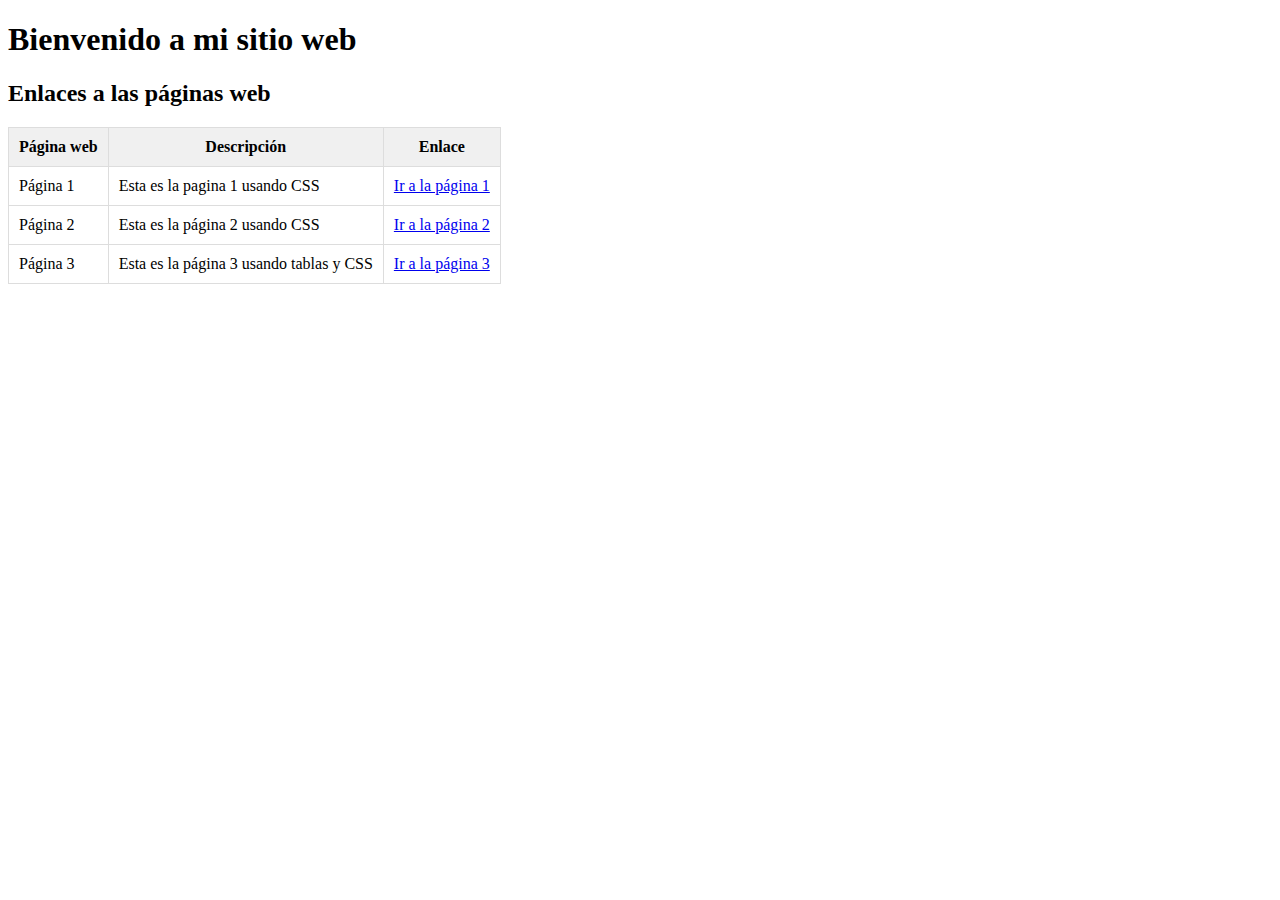
<file: index.html>
<!DOCTYPE html>
<html lang="en">
<head>
    <meta charset="UTF-8">
    <meta name="viewport" content="width=device-width, initial-scale=1.0">
    <title>Document</title>
    <style>
        table {
            border-collapse: collapse;
        }
        th, td {
            border: 1px solid #ddd;
            padding: 10px;
        }
        th {
            background-color: #f0f0f0;
        }
    </style>
</head>
<body>
    <h1>Bienvenido a mi sitio web</h1>
    <h2>Enlaces a las páginas web</h2>
    <table>
        <tr>
            <th>Página web</th>
            <th>Descripción</th>
            <th>Enlace</th>
        </tr>
        <tr>
            <td>Página 1</td>
            <td>Esta es la pagina 1 usando CSS</td>
            <td><a href="HTML/ejercicio1.html">Ir a la página 1</a></td>
        </tr>
        <tr>
            <td>Página 2</td>
            <td>Esta es la página 2 usando CSS</td>
            <td><a href="HTML/pagina2.html">Ir a la página 2</a></td>
        </tr>
        <tr>
            <td>Página 3</td>
            <td>Esta es la página 3 usando tablas y CSS</td>
            <td><a href="HTML/pagina3.html">Ir a la página 3</a></td>
        </tr>
    </table>
</body>
</html>
</file>
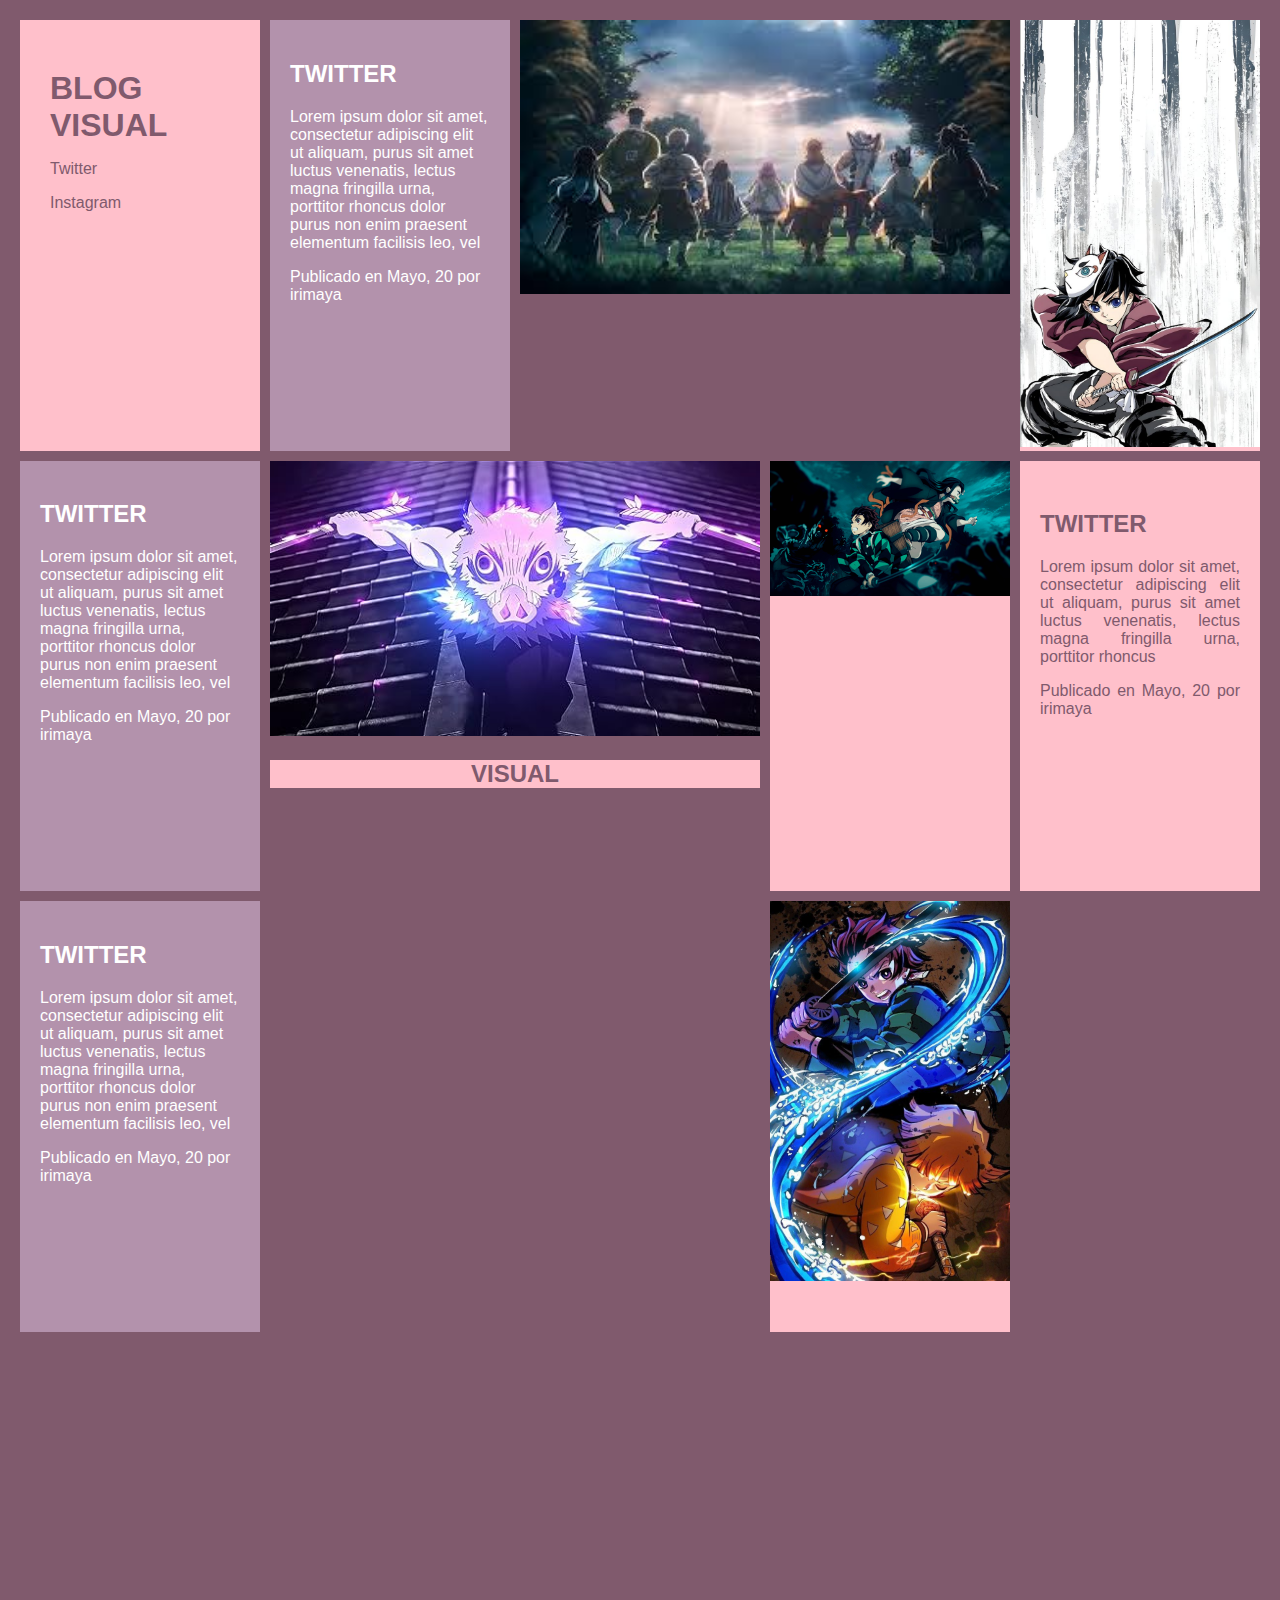
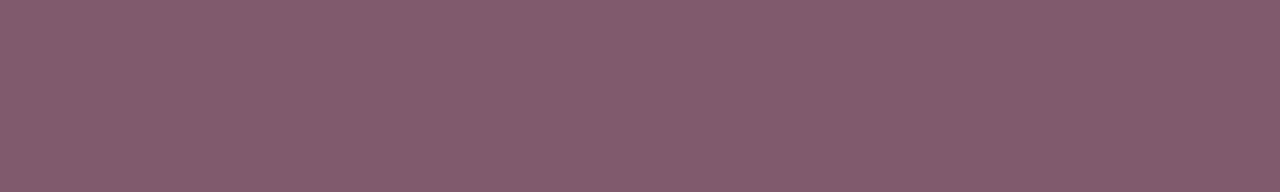
<file: HTML/ejercicio1.html>
<!DOCTYPE html>
<html lang="en">

<head>
    <meta charset="UTF-8">
    <meta name="viewport" content="width=device-width, initial-scale=1.0">
    <title>EjemploCSS1</title>
</head>
<link rel="stylesheet" href="../CSS/ejercicio1.css">

<body>
    <div class="container">
        <div class="div">
            <h1>BLOG VISUAL</h1>
            <p>Twitter</p>
            <p>Instagram</p>
        </div>
        <div class="item">
            <h2>TWITTER</h2>
            <p>Lorem ipsum dolor sit amet, consectetur adipiscing elit ut aliquam, purus sit amet luctus venenatis,
                lectus magna fringilla urna, porttitor rhoncus dolor purus non enim praesent elementum facilisis leo,
                vel</p>
            <p>Publicado en Mayo, 20 por irimaya</p>
        </div>
        <div class="divuno">
            <img src="../RECURSOS/imagen2.jfif">
        </div>
        <div class="header">
            <img src="../RECURSOS/imagen1.jpg">
        </div>
        <div class="item">
            <h2>TWITTER</h2>
            <p>Lorem ipsum dolor sit amet, consectetur adipiscing elit ut aliquam, purus sit amet luctus venenatis,
                lectus magna fringilla urna, porttitor rhoncus dolor purus non enim praesent elementum facilisis leo,
                vel</p>
            <p>Publicado en Mayo, 20 por irimaya</p>
        </div>
        <div class="divdos">
            <img src="../RECURSOS/imagen4.jfif">
        <div class="header">
                <h2>VISUAL</h2>
            </div>
        </div>
        <div class="twiter">
            <h2>TWITTER</h2>
            <p>Lorem ipsum dolor sit amet, consectetur adipiscing elit ut aliquam, purus sit amet luctus venenatis,
                lectus magna fringilla urna, porttitor rhoncus</p>
            <p>Publicado en Mayo, 20 por irimaya</p>
        </div>
        <div class="header">
            <img src="../RECURSOS/imagen3.jpg">
        </div>
        <div class="item">
            <h2>TWITTER</h2>
            <p>Lorem ipsum dolor sit amet, consectetur adipiscing elit ut aliquam, purus sit amet luctus venenatis,
                lectus magna fringilla urna, porttitor rhoncus dolor purus non enim praesent elementum facilisis leo,
                vel</p>
            <p>Publicado en Mayo, 20 por irimaya</p>
        </div>
        <div class="header">
            <img src="../RECURSOS/imagen5.jpg">
        </div>
    </div>
</body>

</html>
</file>
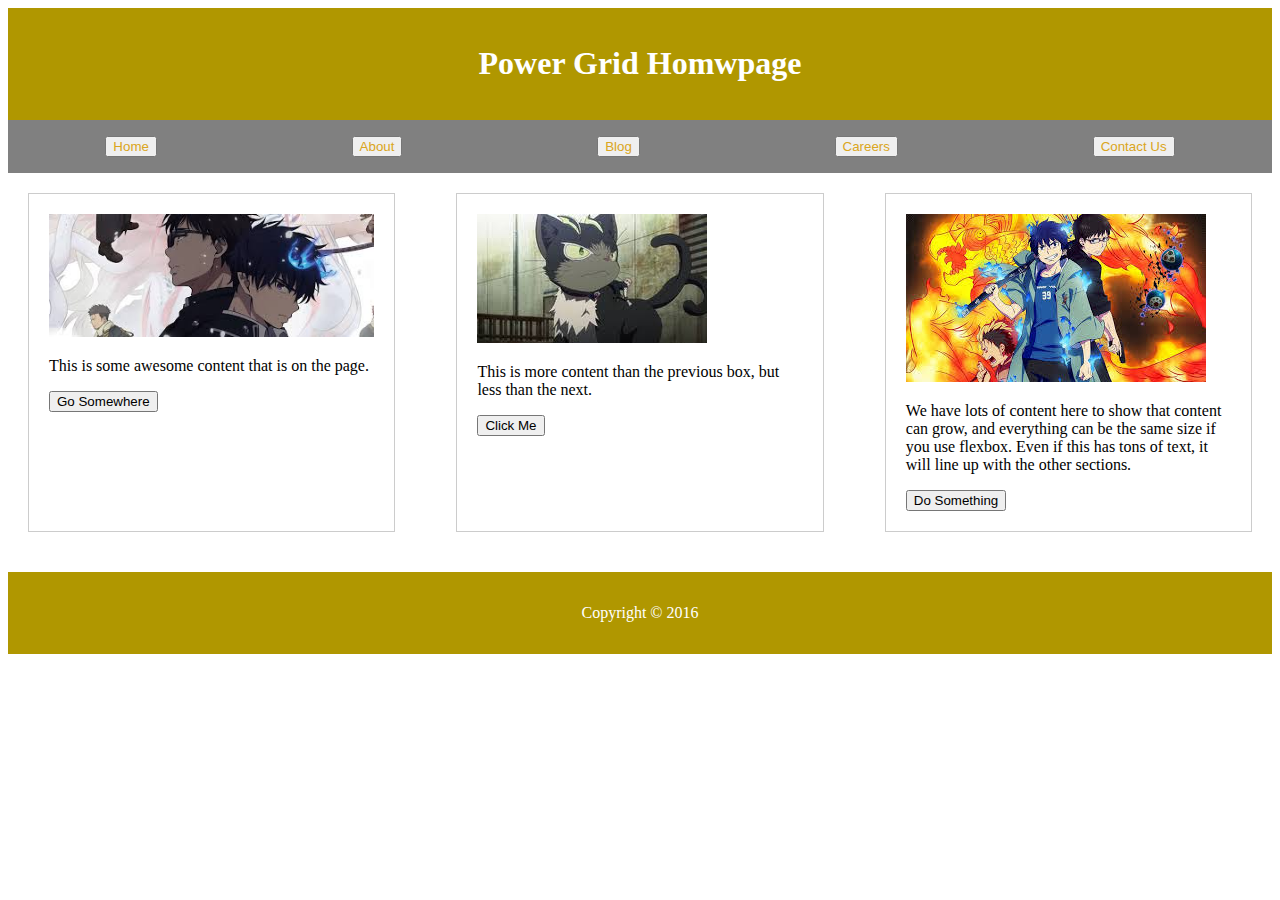
<file: HTML/pagina2.html>
<!DOCTYPE html>
<html lang="en">

<head>
    <meta charset="UTF-8">
    <meta name="viewport" content="width=device-width, initial-scale=1.0">
    <title>Ejemplo CSS # 2</title>
    <link rel="stylesheet" href="../CSS/pagina2.css">
</head>

<body>
    <footer>
        <h1>Power Grid Homwpage</h1>
    </footer>
    <nav>
        <ul>
            <li><button style="color: goldenrod;">Home</button></li>
            <li><button style="color: goldenrod;">About </button></li>
            <li><button style="color: goldenrod;">Blog </button></li>
            <li><button style="color: goldenrod;">Careers </button></li>
            <li><button style="color: goldenrod;">Contact Us </button></li>
        </ul>
    </nav>

    <main>
        <section>
            <img src="../RECURSOS/imagen9.jfif">
            <p>This is some awesome content that is on the page.</p>
            <button>Go Somewhere</button>
        </section>

        <section>
            <img src="../RECURSOS/imagen8.jfif">
            <p>This is more content than the previous box, but less than the next.</p>
            <button>Click Me</button>
        </section>

        <section>
            <img src="../RECURSOS/imagen7.jfif">
            <p>We have lots of content here to show that content can grow, and everything can be the same size if you
                use flexbox. Even if this has tons of text, it will line up with the other sections.</p>
            <button>Do Something</button>
        </section>
    </main>

    <footer>
        <p>Copyright © 2016</p>
    </footer>
</body>

</html>
</file>
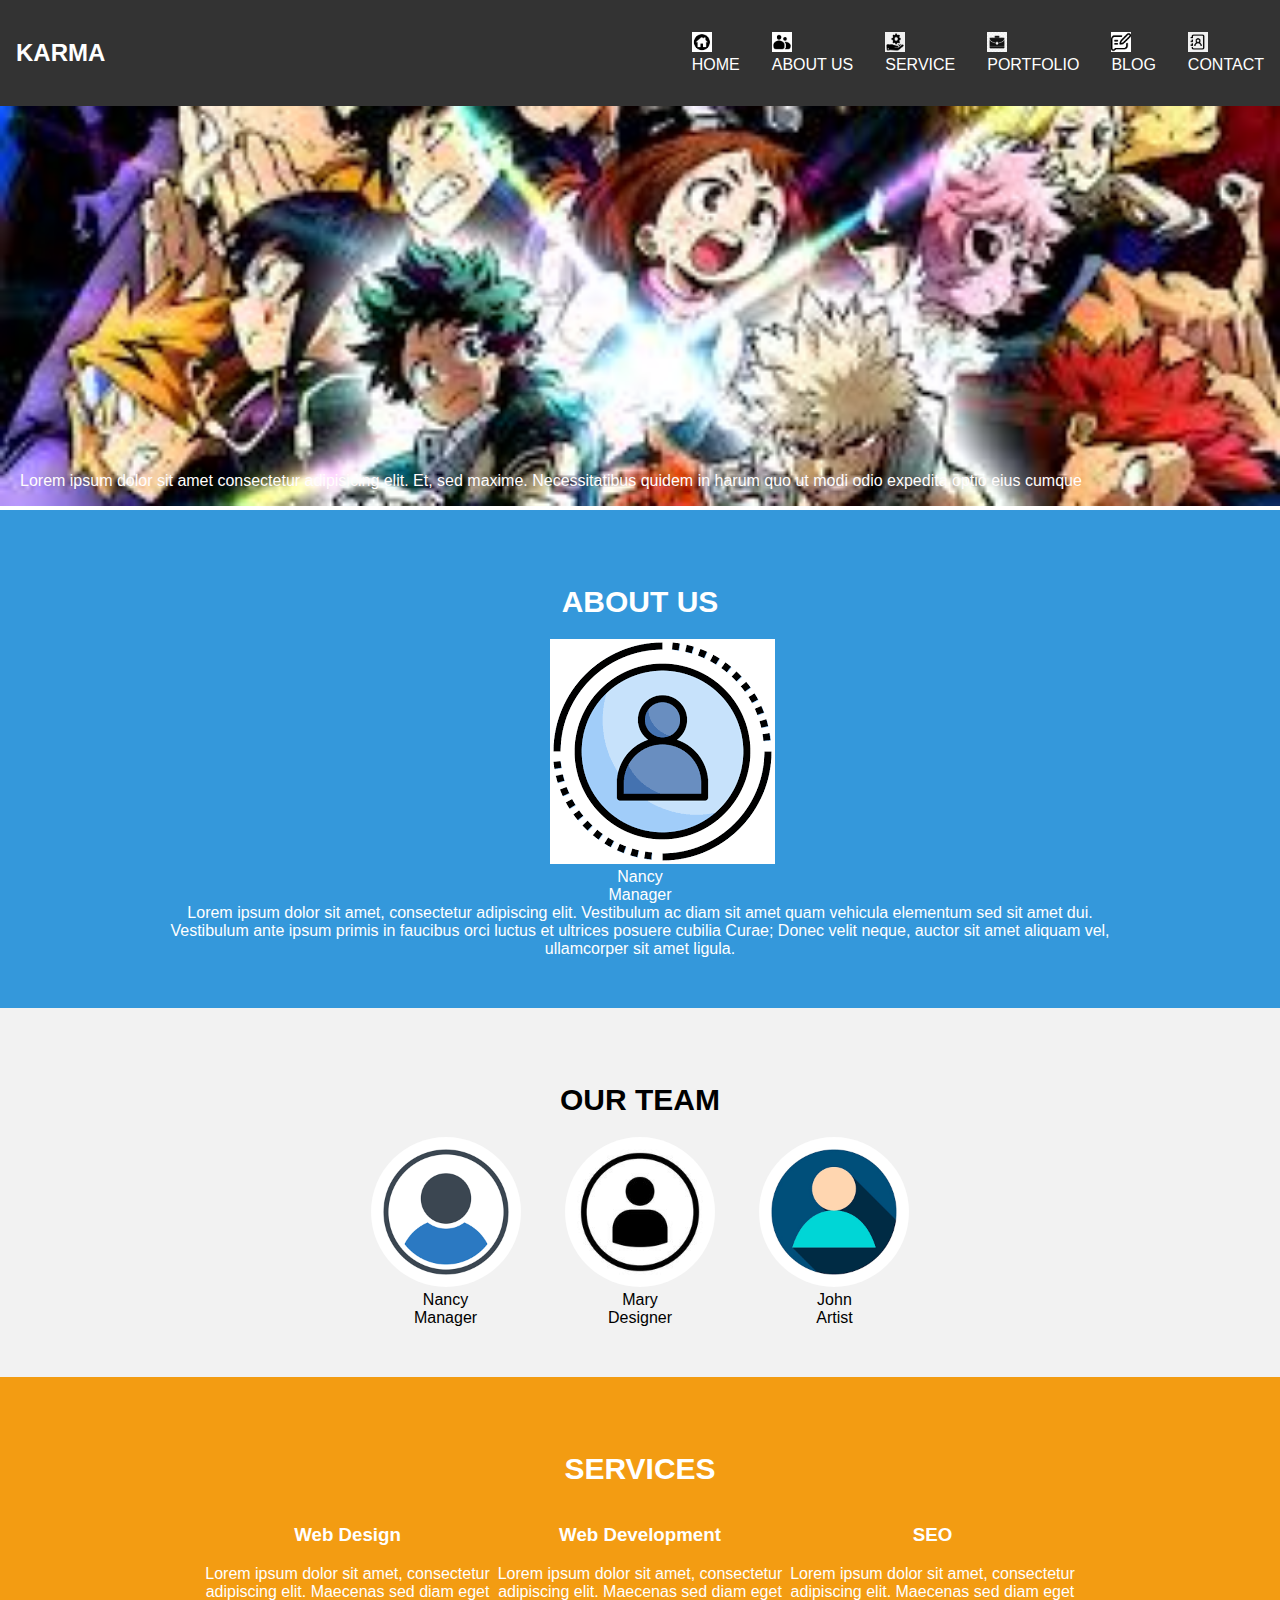
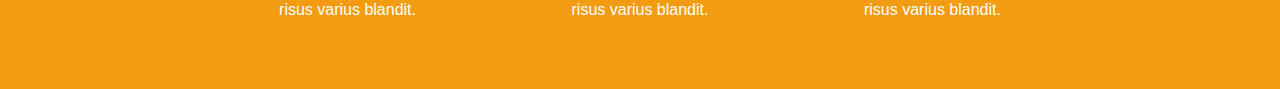
<file: HTML/pagina3.html>
<!DOCTYPE html>
<html lang="en">

<head>
    <meta charset="UTF-8">
    <meta name="viewport" content="width=device-width, initial-scale=1.0">
    <title>Ejemplo Tablas # 3</title>
    <link rel="stylesheet" href="../CSS/pagina3.css">
</head>

<body>
    <nav>
        <div class="logo">KARMA</div>
        <ul>
            <li><a href="#"><img src="../RECURSOS/imagen15.png" height="20px" width="20px"><br>HOME</a></li>
            <li><a href="#"><img src="../RECURSOS/imgen16.png" height="20px" width="20px"><br>ABOUT US</a></li>
            <li><a href="#"><img src="../RECURSOS/imagen20.png" height="20px" width="20px"><br>SERVICE</a></li>
            <li><a href="#"><img src="../RECURSOS/imagen17.png" height="20px" width="20px"><br>PORTFOLIO</a></li>
            <li><a href="#"><img src="../RECURSOS/imagen18.png" height="20px" width="20px"><br>BLOG</a></li>
            <li><a href="#"><img src="../RECURSOS/imagen19.png" height="20px" width="20px"><br>CONTACT</a></li>
        </ul>
    </nav>

    <header class="hero">
        <img src="../RECURSOS/imagen10.jfif" class="hero-image">
        <div class="hero-text">
            <p>Lorem ipsum dolor sit amet consectetur adipisicing elit. Et, sed maxime. Necessitatibus quidem in harum
                quo ut modi odio expedita optio eius cumque</p>
        </div>
    </header>

    <section class="section about-us">
        <div class="container">
            <h2>ABOUT US</h2>
            <div class="team-member"></div>
                <img src="../RECURSOS/imagen11.png">
                <p>Nancy<br>Manager</p>
            <p>Lorem ipsum dolor sit amet, consectetur adipiscing elit. Vestibulum ac diam sit amet quam vehicula
                elementum sed sit amet dui. Vestibulum ante ipsum primis in faucibus orci luctus et ultrices posuere
                cubilia Curae; Donec velit neque, auctor sit amet aliquam vel, ullamcorper sit amet ligula.</p>
        </div>
    </section>
    <section class="section team">
        <div class="container">
            <h2>OUR TEAM</h2>
            <div class="team-member">
                <img src="../RECURSOS/imagen12.png">
                <p>Nancy<br>Manager</p>
            </div>
            <div class="team-member">
                <img src="../RECURSOS/imagen13.png">
                <p>Mary<br>Designer</p>
            </div>
            <div class="team-member">
                <img src="../RECURSOS/imagen14.png">
                <p>John<br>Artist</p>
            </div>
        </div>
    </section>
    <section class="section services">
        <div class="container">
            <h2>SERVICES</h2>
            <div class="service-item">
                <i class="fas fa-pencil-ruler"></i>
                <h3>Web Design</h3>
                <p>Lorem ipsum dolor sit amet, consectetur adipiscing elit. Maecenas sed diam eget risus varius blandit.
                </p>
            </div>
            <div class="service-item">
                <i class="fas fa-cogs"></i>
                <h3>Web Development</h3>
                <p>Lorem ipsum dolor sit amet, consectetur adipiscing elit. Maecenas sed diam eget risus varius blandit.
                </p>
            </div>
            <div class="service-item">
                <i class="fas fa-chart-line"></i>
                <h3>SEO</h3>
                <p>Lorem ipsum dolor sit amet, consectetur adipiscing elit. Maecenas sed diam eget risus varius blandit.
                </p>
            </div>
        </div>
    </section>
</body>

</html>
</file>
<file: CSS/ejercicio1.css>
body {
  font-family: sans-serif;
  margin: 0;
  padding: 0;
  background-color: #805a6d;
}

.container {
  display: grid;
  grid-template-columns: repeat(5, 1fr);
  grid-template-rows: repeat(4, 1fr);
  gap: 10px;
  padding: 20px;
}

.item {
  background-color: #b392ac;
  padding: 20px;
  color: white;
}

.divuno {
  grid-column: 3 / 5;
}

.divdos {
  grid-column: 2 / 4;
  grid-row: 2/5;
}
.twiter {
  grid-row-start: 2;
  grid-row-end: 3;
  grid-column-start: 5;
  grid-column-end: 5;
  background-color: #ffc0cb;
  color: #805a6d;
  text-align: justify;
  padding: 30px 20px;
}

.div {
  background-color: #ffc0cb;
  color: #805a6d;
  text-align:justify;
  padding: 50px 30px;
}

.header {
  background-color: #ffc0cb;
  color: #805a6d;
  text-align: center;
  padding: 0px;
}

h1 {
  margin: 0;
}

p {
  margin-bottom: 10px;
}

img {
  width: 100%;
  height: auto;
}
</file>
<file: CSS/pagina2.css>
header {
    background-color: #b09700;
    color: white;
    padding: 1em 0;
    text-align: center;
}

nav {
    background-color: #808080;
    padding: 1em 0;
}

nav ul {
    list-style: none;
    margin: 0;
    padding: 0;
    display: flex;
    justify-content: space-around;
}

nav a {
    text-decoration: none;
    color: white;
}

main {
    padding: 20px;
    display: flex;
    flex-wrap: wrap;
    justify-content: space-between;
}

section {
    width: 30%;
    margin-bottom: 20px;
    padding: 20px;
    border: 1px solid #ccc;
    box-sizing: border-box; 
}

img {
    max-width: 100%;
    height: auto;
}

footer {
    background-color: #b09700;
    color: white;
    text-align: center;
    padding: 1em 0;
}
</file>
<file: CSS/pagina3.css>
p {
    margin: 0;
    padding: 0;
    box-sizing: border-box;
}

body {
    font-family: Arial, sans-serif;
}

nav {
    background-color: #333;
    color: #fff;
    padding: 1rem;
    display: flex;
    justify-content: space-between;
    align-items: center;
}

.logo {
    font-size: 1.5rem;
    font-weight: bold;
}

ul {
    list-style: none;
    display: flex;
}

li {
    margin-left: 2rem;
}

a {
    color: #fff;
    text-decoration: none;
    
}

.hero {
    position: relative;
}

.hero-image {
    width: 100%;
    height: 400px;
    object-fit: cover;
}

.hero-text {
    position: absolute;
    bottom: 20px;
    left: 20px;
    color: #fffcfc;
}

body {
    font-family: Arial, sans-serif;
    margin: 0;
    padding: 0;
}

.section {
    padding: 50px 0;
    text-align: center;
}

.section h2 {
    font-size: 30px;
    margin-bottom: 20px;
}

.container {
    max-width: 960px;
    margin: 0 auto;
    padding: 0 20px;
}

.about-us {
    background-color: #3498db;
    color: white;
}

.team {
    background-color: #f2f2f2;
}

.services {
    background-color: #f39c12;
    color: white;
}

.team-member {
    display: inline-block;
    margin: 0 20px;
}

.team-member img {
    width: 150px;
    height: 150px;
    border-radius: 50%;
}

.service-item {
    display: inline-block;
    width: 30%;
    margin-bottom: 20px;
}

.service-item i {
    font-size: 30px;
    margin-bottom: 10px;
}
</file>
